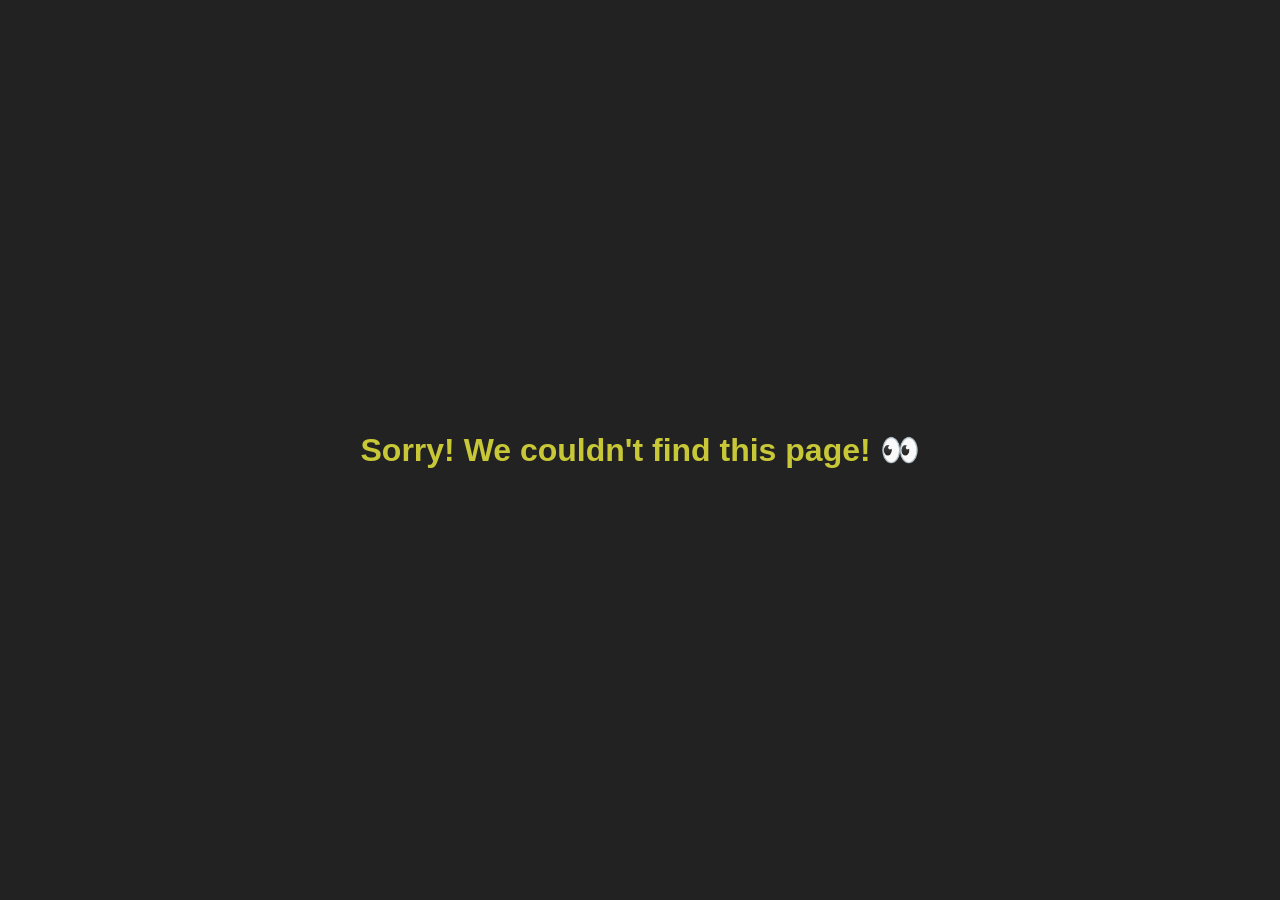
<file: sources/error-pages/test-error.html>
<!DOCTYPE html>
<html lang="en">
<head>
  <meta charset="UTF-8">
  <meta name="viewport" content="width=device-width, initial-scale=1.0">
  <title>Os TUA - WEB ERROR 404</title>
  <style>
    body {
      margin: 0;
      display: flex;
      justify-content: center;
      align-items: center;
      min-height: 100vh;
      font-family: Arial;
      background: #222;
      color: #fff;
    }
    h1 {
      color: #c7c737;
      padding: 1rem;
    }
  </style>
</head>
<body>
  <div class="container">
    <h1>Sorry! We couldn't find this page! 👀</h1>
  </div>
</body>
</html>
</file>
